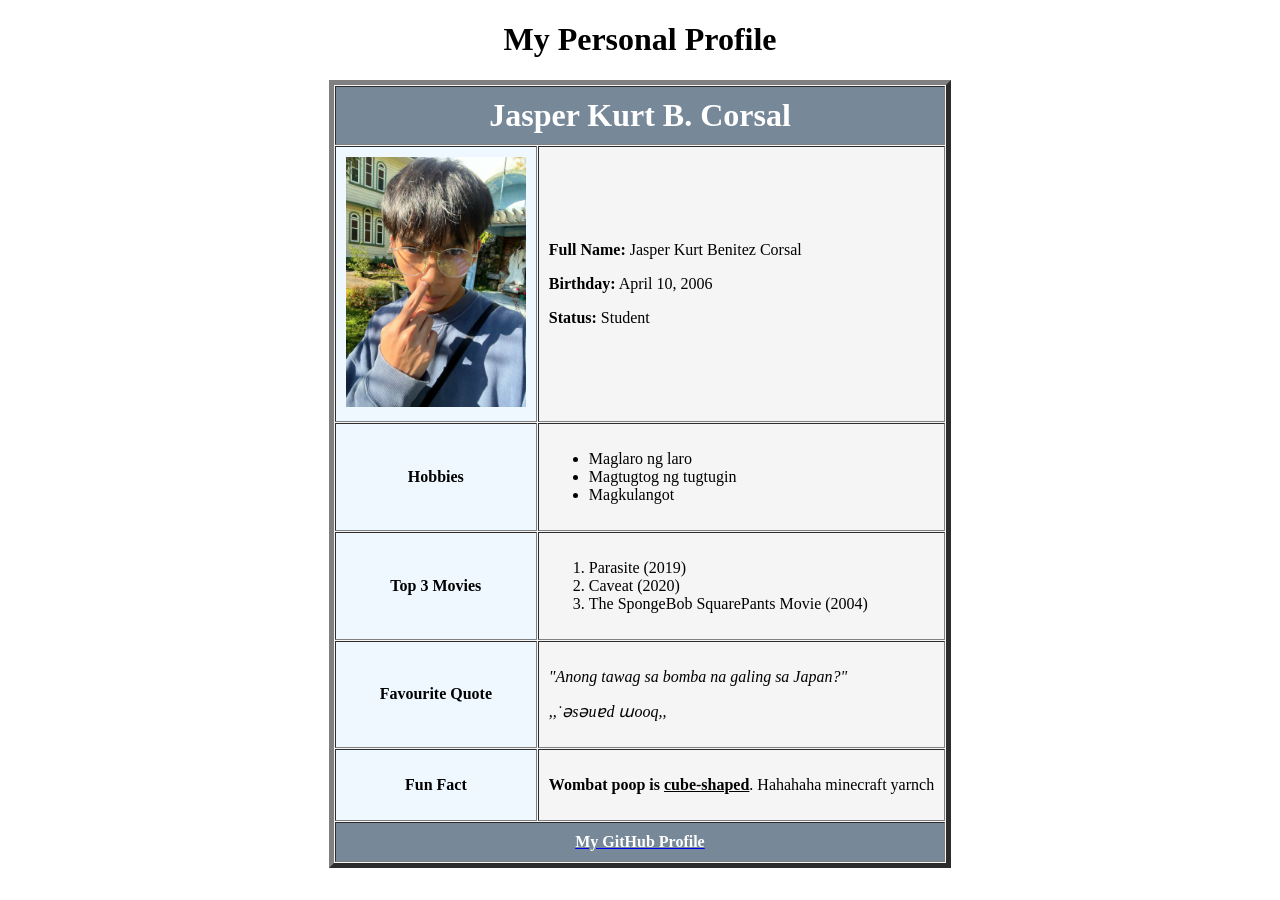
<file: Corsal-me_1.html>
<!DOCTYPE html>
<html>
  <head>
    <title> My Profile </title>
  </head>
  <body>
    <h1 align="center"> My Personal Profile </h1>
    <table align = "center" border="5" bgcolor ="WhiteSmoke" cellpadding="10" cellspacing="1">
      <tr>
      <th bgcolor="LightSlateGray" colspan="2"><font color="white" size = "6">Jasper Kurt B. Corsal</font></th>
      </tr>
      <tr>
        <td bgcolor="AliceBlue"><img src="jasper-pic.jpg" alt="Picture ko to, sorry di nagload" width="180" height="250"></td>
        <td>
          <p><b>Full Name:</b> Jasper Kurt Benitez Corsal</p>
          <p><b>Birthday:</b> April 10, 2006</p>
          <p><b>Status:</b> Student</p></td>
      </tr> 
      <tr>
        <td bgcolor="AliceBlue" align = "center"><b>Hobbies</b></td>
        <td>
          <ul>
            <li>Maglaro ng laro</li>
            <li>Magtugtog ng tugtugin</li>
            <li>Magkulangot</li>
          </ul>
        </td>
      </tr>
      <tr>
        <td bgcolor="AliceBlue" align = "center"><b>Top 3 Movies</b></td>
        <td>
          <ol>
            <li>Parasite (2019)</li>
            <li>Caveat (2020)</li>
            <li>The SpongeBob SquarePants Movie (2004)</li>
          </ol>
        </td>
      </tr>
      <tr>
        <td bgcolor="AliceBlue" align = "center"><b>Favourite Quote</b></td>
        <td>
          <p><i>"Anong tawag sa bomba na galing sa Japan?"</i></p>
          <p><i>,,˙ǝsǝuɐd ɯooq,,</i></p>
        </td>
      </tr>
      <tr>
        <td bgcolor="AliceBlue" align = "center"><b>Fun Fact</b></td>
        <td>
          <p><b>Wombat poop is <ins>cube-shaped</ins></b>. Hahahaha minecraft yarnch</p>
        </td>
      </tr>
      <tr>
        <th bgcolor="LightSlateGray" colspan="2"><a href="https://github.com/corusaru" target="_blank" ><font color="white">My GitHub Profile</font></a></th>
      </tr>
    </table>
  </body>
</html>
</file>
